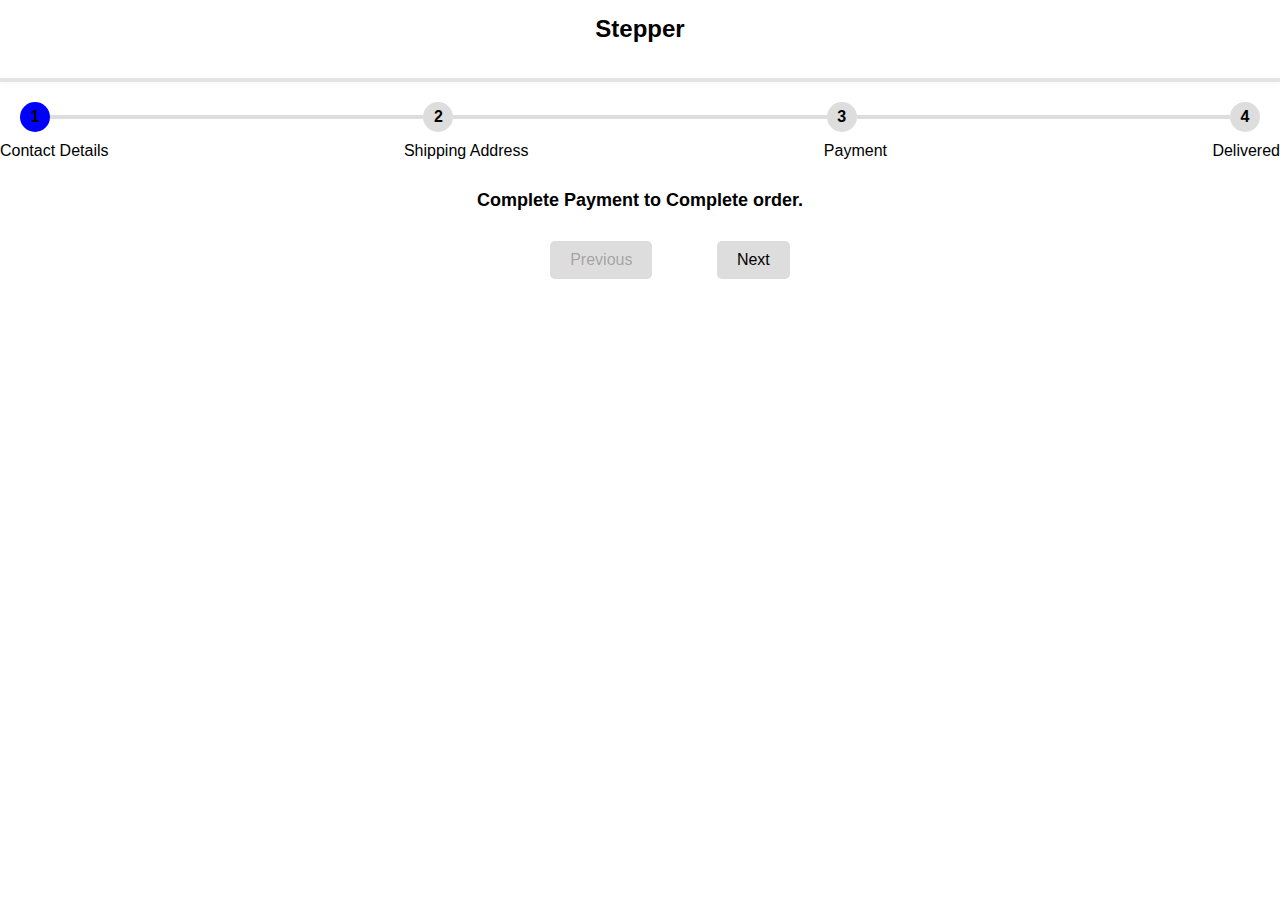
<file: stepper/HTML/index.html>
<!DOCTYPE html>
<html lang="en">
<head>
  <meta charset="UTF-8">
  <meta name="viewport" content="width=device-width, initial-scale=1.0">
  <title>Document</title> 
  <link href="../CSS/style.css" rel="stylesheet"/>
</head>
<body>
  <div class="whole-container">
    <h2 class="title">Stepper</h2>
    <hr class="heading-line" /> 
    <div class="stepper">
      <div class="step">
        <span class="step-number green blue">1</span>
      </div>
      <div class="line"></div>
      <div class="step">
        <span class="step-number green blue">2</span>
      </div>
      <div class="line"></div>
      <div class="step">
        <span class="step-number green blue" >3</span>
      </div>
      <div class="line"></div>
      <div class="step">
        <span class="step-number green blue">4</span>
      </div>
    </div>  
    <div class="details">
      <p>Contact Details</p>
      <p>Shipping Address</p>
      <p class="arrange-payment">Payment</p>
      <p class="last">Delivered</p>
    </div>
    <div class="message">
      <p class="text-message">Complete Payment to Complete order.</p>
    </div>
    <div class="buttons">
      <button id="previous">Previous</button>
      <button id="next">Next</button>
    </div>
  </div>
  <script src="../JS/index.js"></script>
</body>
</html>
</file>
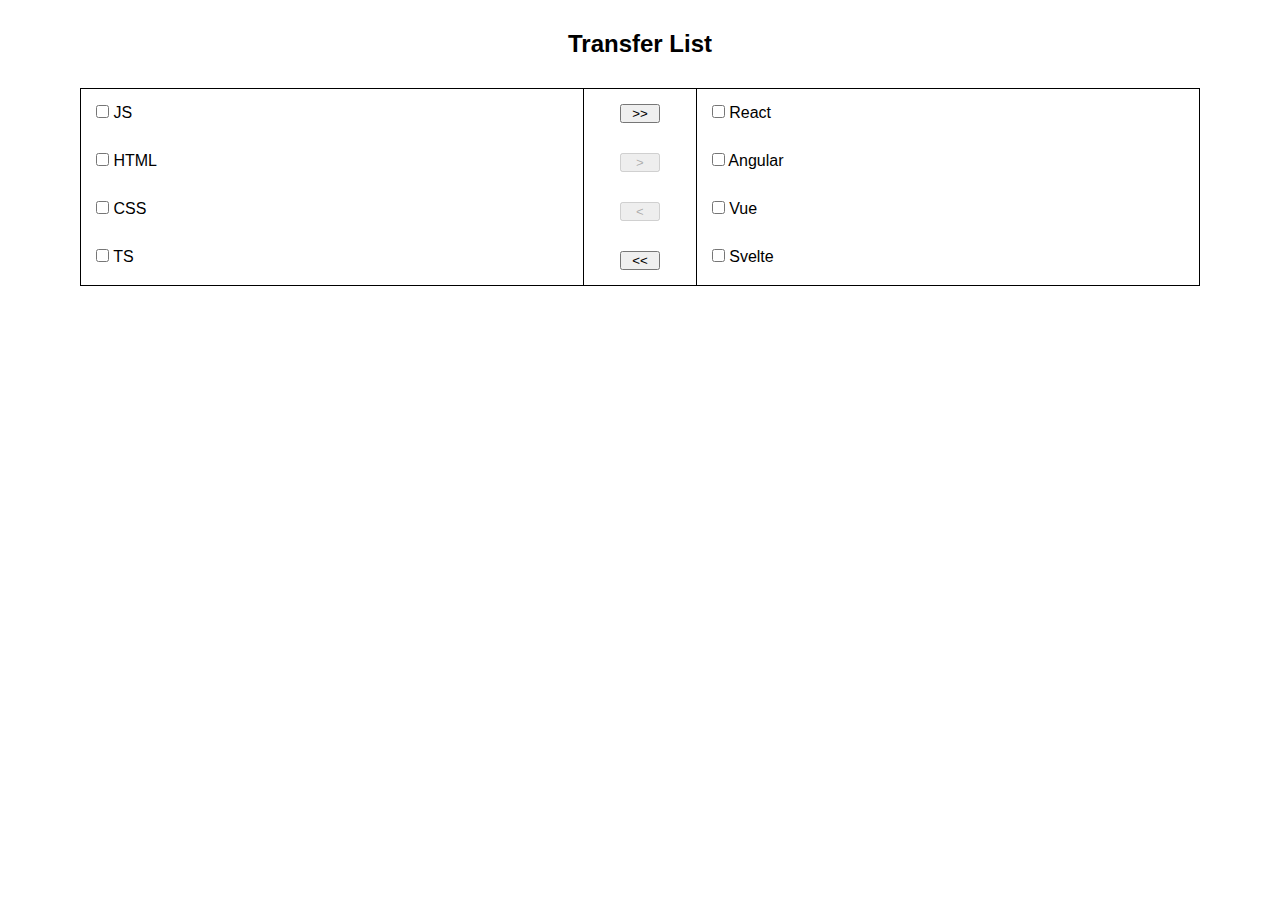
<file: transfer-list/html/index.html>
<!DOCTYPE html>
<html lang="en">
<head>
    <meta charset="UTF-8">
    <meta name="viewport" content="width=device-width, initial-scale=1.0">
    <title>Transfer List</title>
    <link href="../css/style.css" rel="stylesheet"/>
</head>
<body> 
    <div class="whole-container">
        <header>
            <h2 class="title">Transfer List</h2>
        </header>
        <div class="main-container">
            <div class="left-container">
                <div class="left-content">
                    <label>
                        <input type="checkbox" name="options" value="JS">
                        JS
                      </label>
                      <label>
                        <input type="checkbox" name="options" value="HTML">
                        HTML
                      </label>
                      <label>
                        <input type="checkbox" name="options" value="CSS">
                        CSS
                      </label>
                      <label>
                        <input type="checkbox" name="options" value="TS">
                        TS
                      </label>
                </div>
            </div>
            <div class="center-container">
                <button class="all-left">>></button>
                <button class="left">></button>
                <button class="right"><</button>
                <button class="all-right"><<</button>
            </div>
            <div class="right-container">
                <div class="right-content"> 
                    <label>
                        <input type="checkbox" name="options" value="React">
                        React
                      </label>
                      <label>
                        <input type="checkbox" name="options" value="Angular">
                        Angular
                      </label>
                      <label>
                        <input type="checkbox" name="options" value="Vue">
                        Vue
                      </label>
                      <label>
                        <input type="checkbox" name="options" value="Svelte">
                        Svelte
                      </label>
                </div>
            </div>
        </div>

    </div>
    <script src="../Js/index.js"></script>
</body>
</html>
</file>
<file: stepper/CSS/style.css>
*{
  margin: 0;
  padding: 0;

}

.whole-container {
  font-family: Arial, sans-serif;
  text-align: center;
  background-color: white;
}
.title{
  font-size: 24px;
  padding:15px 0;
} 
.heading-line {
  height: 4px; 
  background-color: #a7a4a4; 
  border: none; 
  margin:20px 0; 
  opacity: 0.3; 
  box-shadow: 0 2px 5px rgba(163, 162, 162, 0.2); 
}


.stepper {
  display: flex;
  align-items: center;
  margin:10px 20px;
}
.details {
  display: flex;

  justify-content: space-between;
}
.step {
  text-align: center;
}

.step-number {
  display: inline-block;
  width: 30px;
  height: 30px;
  line-height: 30px;
  border-radius: 50%;
  background: #ddd;
  color: #000;
  font-weight: bold;
}

.line { 
  width:600px;
  height: 4px;
  background: #ddd; 
} 
.space{
  background: #ddd; 
}
.message {
  font-size: 18px;
  margin: 30px;
  font-weight: bold;
}


.buttons button {
  padding: 10px 20px;
  margin-left: 60px;
  border: none;
  border-radius: 5px;
  background: #ddd;
  cursor: pointer;
  font-size: 16px; 

}
.arrange-payment{
  margin-right: 30px;
}
</file>
<file: transfer-list/css/style.css>
*{
    margin:0;
    padding: 0;
} 
.whole-container{
    font-family: Arial, sans-serif;
    text-align: center;
    background-color: white;
    display: flex;
    flex-direction: column;
} 
header{
    margin:  30px; 
    /* background-color: rgb(189, 177, 177); */
}
.title{
    text-align: center;
}
.main-container{
    display:flex;
    flex-direction: row;
    margin:0 80px ;
}
.left-container,.right-container{
    width:45%;
    border:1px solid black;
}
.center-container{
    width:10%;
    border-top:1px  solid black;
    border-bottom:1px solid black;
    display:flex;
    flex-direction: column;
}
button{
    margin: 15px;
    align-self: center;
    width:40px; 
}
.left-content ,.right-content{
    display:flex;
    flex-direction: column;
}

label {
    align-self: start;
    margin: 15px;
}
</file>
